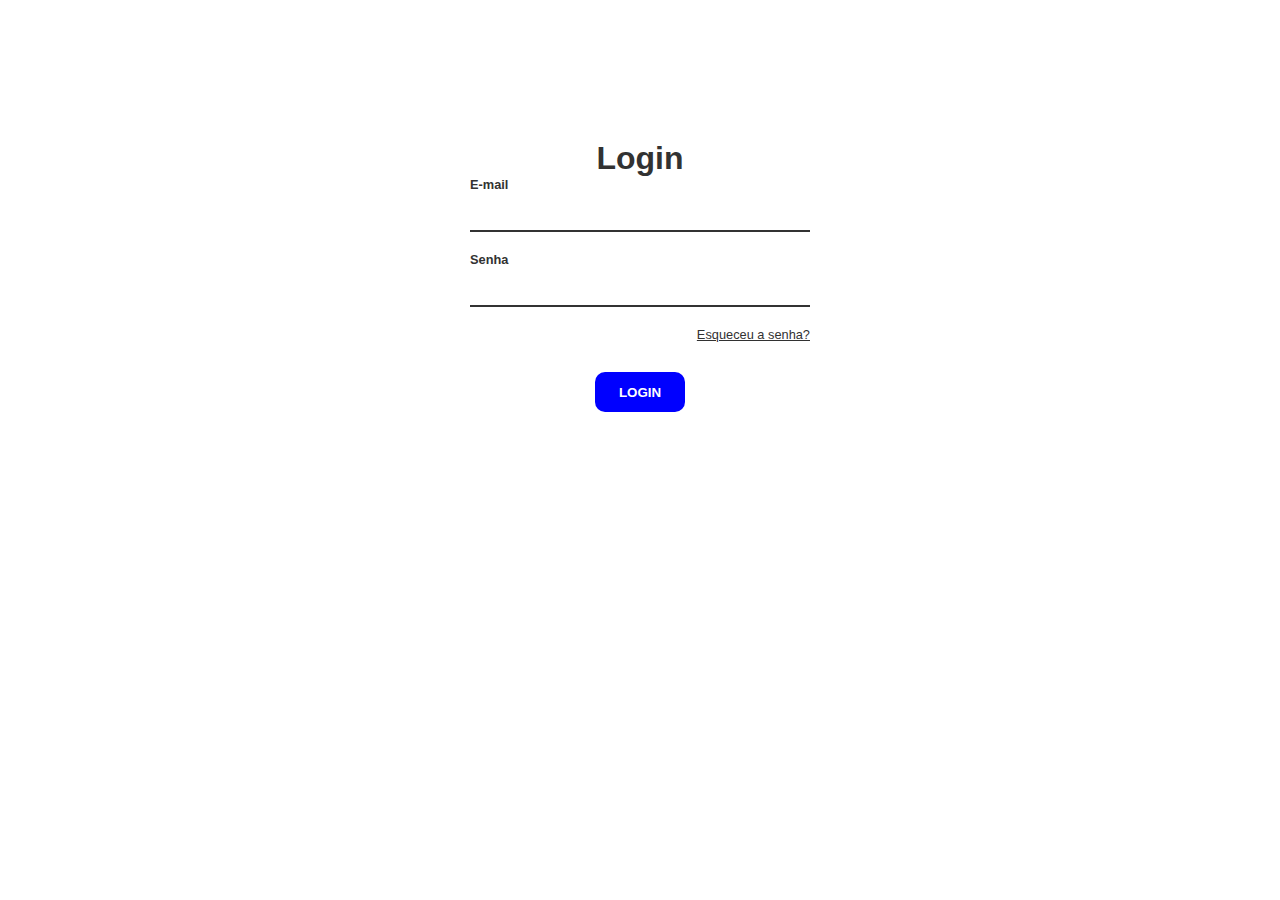
<file: index.html>
<!DOCTYPE html>
<html lang="pt-BR">
<head>
    <meta http-equiv='X-UA-Compatible' content='IE=edge'>
    <meta charset="UTF-8">
    <meta name="viewport" content="width=device-width, initial-scale=1.0">
    <title>Login</title>
    <link rel="stylesheet" href="index.css">
    
</head>
<body>
    <div id="login-container">
        <form action="">
            <h1>Login</h1>
           
            <label for="email"> E-mail</label>
            <input type="email" name="email" id="email">
             <label for="senha">Senha</label>
            <input type="password" name="senha" id="senha">
            <a href="#" id="forgot-pass">Esqueceu a senha?</a>
            <button type="button" id="button">Login</button>
        </form>
    </div>
    <script src="index.js"></script>
</body>
</html>
</file>
<file: index.css>
*{
    margin: 0;
    padding: 0;
    box-sizing: border-box;
    font-family: Arial, Helvetica, sans-serif;
    color: #323232;
    border: none;
}

a{
    font-size: .8rem;
}

a:hover{
    color: blue;

}

#login-container{
    background-color: #fff;
    width: 400px;
    margin-left: auto;
    margin-right: auto;
    padding: 20px 30px;
    margin-top: 10vh; 
    text-align: center;
}

form{
    margin-top: 30px;
    margin-bottom: 40px;
}

label, input{
    display: block;
    width: 100%;
    text-align: left;
}

label{
    font-weight: bold;
    font-size: .8rem;

}
input{
    border-bottom: 2px solid #323232;
    padding: 10px;
    font-size: 1rem; 
    margin-bottom: 20px;
}

#forgot-pass{
    text-align: right;
    display: block;

}

button{
    text-align: center;
    text-transform: uppercase;
    font-weight: bold;
    border: none;
    height: 40px;
    width: 90px;
    border-radius: 10px; 
    margin-top: 30px;
    color: #fff;
    background-color: blue;
    cursor: pointer;
}

form{
    animation: suave 0.7s;

}

@keyframes suave {
    from{
        opacity: 0;
        transform: scale(0.8);

    }
    to{
        opacity: 1;
        transform: scale(1);
    }
}

.oculta-form{
    animation: top 0.5s;
    animation-fill-mode: forwards;
}
@keyframes top {
    from{
        transform: translateY(0);
    }
    to{
        transform: translateY(-100vh);
    }
}
</file>
